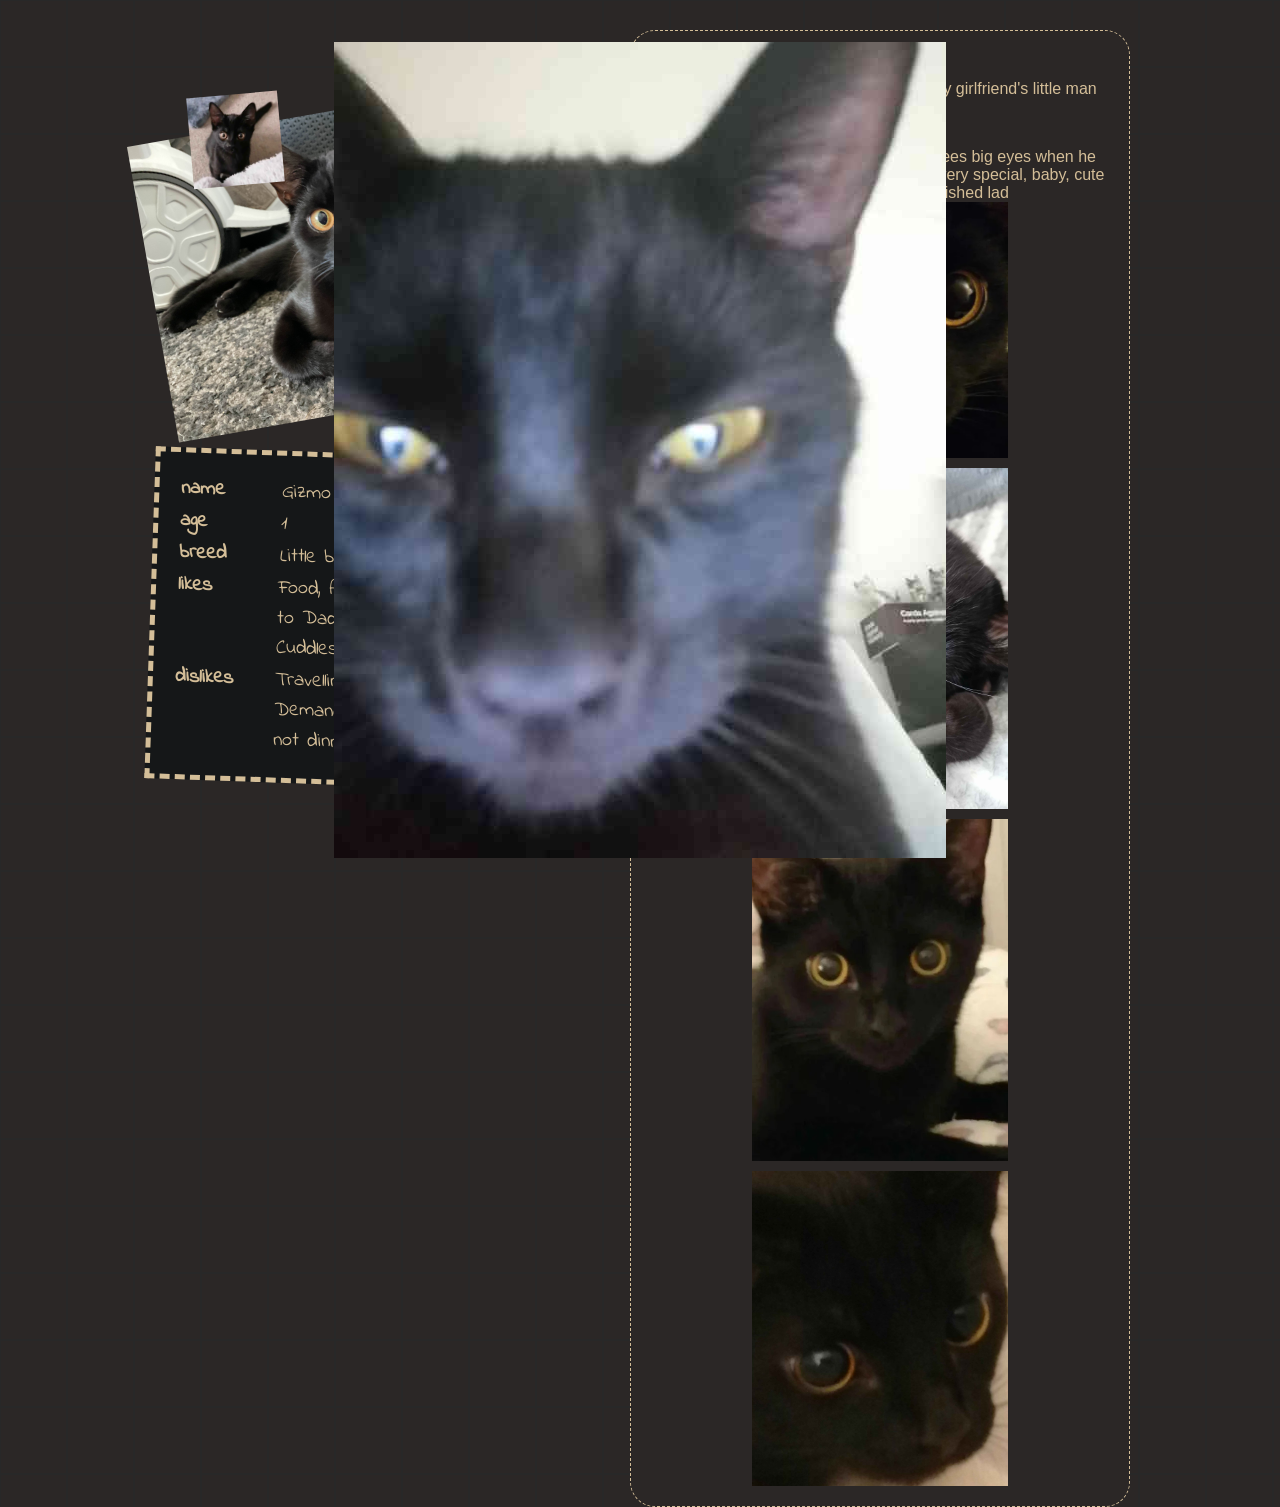
<file: gizmo/index.html>
<!doctype html>
<html lang="en">

<head>
    <meta name="description" content="a site about my cat gizmo" />
    <meta name="keywords" content="cats, gizmo, kitty, cute, pets, personal, gallery" />
    <meta name="author" content="Koru" />
    <meta charset="UTF-8" />
    <meta http-equiv="X-UA-Compatible" content="IE=edge" />
    <meta name="viewport" content="width=device-width, initial-scale=1.0" />
    <meta property="og:title" content="Gizmo" />
    <meta property="og:description" content="a site about me and my girlfriend's cat gizmo" />
    <meta property="og:image" content="https://korumeow.dev/gizmo/sitebox.jpg" />
    <meta property="og:type" content="website" />
    <link rel="apple-touch-icon" href="apple-touch-icon.png" />
    <style>
        @font-face {
            font-family: Flower;
            src: url('../font/flower.ttf');
        }

        body {
            background-image: url("./background.png");
            background-repeat: repeat;
            margin: 0;
            font-family: "Poetsen One", sans-serif;
            max-width: 100vw;
        }

        * {
            margin: 0;
            padding: 0;
            max-width: 100vw;
        }

        html,
        body {
            overflow-x: hidden;
            width: 100%;
            max-width: 100vw;
        }

        p {
            margin-block-start: 0;
            margin-block-end: 0;
        }

        h1 {
            margin: 0;
            text-align: center;
        }

        a {
            color: #d4be98;
        }

        a:hover {
            color: #e9dccc;
        }

        .container {
            color: #d4be98;
            margin: 30px 150px 0 150px;
            display: flex;
            flex-direction: row;
            gap: 80px;
        }

        .container nav {
            display: flex;
            flex-direction: row;
            gap: 5px;
            align-items: center;
            justify-content: center;
        }

        .container .gizmo-sidebar {
            flex-basis: 25%;
            margin-top: 80px;
            position: relative;
        }

        .container .gizmo-sidebar img {
            max-width: 400px;
        }

        .rotate img {
            transform: rotate(-10deg);
        }

        .container .gizmo-sidebar .gizmo-info {
            margin-top: 40px;
            border: dashed 5px #d4be98;
            display: inline-block;
            width: 100%;
            padding: 1em;
            line-height: 1.5em;
            color: #d4be98;
            background: #151718;
            font-family: Flower, cursive;
            text-align: left;
            font-size: 20px;
            transform: rotate(2deg);
        }

        .container .gizmo-sidebar .gizmo-info table th {
            vertical-align: baseline;
            width: 25%;
        }

        .container .gizmo-sidebar .gizmo-info table td {
            width: 75%;
        }

        .container .main {
            background-color: #2b2726;
            flex-basis: 75%;
            border: 1px dashed #d4be98;
            border-radius: 25px;
            padding: 20px;
            text-align: center;
        }

        .divider {
            display: block;
            margin: 10px auto;
        }

        @media screen and (max-width: 1092px) {
            .container {
                margin: 0 20px;
                flex-direction: column;
                gap: 25px;
            }

            .container .main {
                z-index: 1;
            }

            .container .gizmo-sidebar .rotate img {
                width: 100%;
                max-width: unset;
            }

            .container .gizmo-sidebar .gizmo-info {
                width: calc(100% - 50px);
            }

            .divider {
                width: 100%;
            }
        }

        @keyframes fadein {
            0% {
                opacity: 0;
            }

            50% {
                opacity: 0;
            }

            100% {
                opacity: 1;
            }
        }

        .centered {
            position: absolute;
            top: 50%;
            left: 50%;
            transform: translateX(-50%) translateY(-50%);
        }

        .flex-container {
            display: flex;
            flex-wrap: wrap;
            gap: 10px;
            align-items: center;
            justify-content: center;
        }

        .flex-container img {
            width: 256px;
            max-width: calc(100% - 20px);
            height: auto;
        }
    </style>
    <title>gizmo</title>
</head>

<body>
    <div class="container">
        <div class="gizmo-sidebar">
            <div class="taped">
                <div class="rotate" style="position: relative;">
                    <img src="sitebox.jpg" />
                    <img src="smol.jpg"
                        style="transform: translateY(-50%) rotate(-5deg); position: absolute; top:10%; left: 10%; width: auto;"
                        height="30%" />
                    <img src="look.jpg"
                        style="transform: translateY(-50%) rotate(5deg); position: absolute; top:80%; left: 70%; width: auto;"
                        height="40%" />
                </div>
            </div>
            <div class="gizmo-info">
                <table>
                    <tr>
                        <th>name</th>
                        <td>Gizmo</td>
                    </tr>
                    <tr>
                        <th>age</th>
                        <td>1</td>
                    </tr>
                    <tr>
                        <th>breed</th>
                        <td>Little baby boy</td>
                    </tr>
                    <tr>
                        <th>likes</th>
                        <td>
                            Food, Attacking Mums Feet, Going to Dad's house
                            Climbing On Doors, Cuddles.
                        </td>
                    </tr>
                    <tr>
                        <th>dislikes</th>
                        <td>Travelling, Being Ignored When Demanding for Dinner (When it's not dinner time)</td>
                    </tr>
                </table>
            </div>
        </div>
        <div class="main">
            <nav>
                <a href="/">home</a>
                <p>🐈‍⬛</p>
            </nav>
            <div class="divider"></div>
            <p style="text-align: center; margin-bottom: 14px;">
                this is a website dedicated to me and my girlfriend's little man
            </p>

            <p>
                epic paragraph
            </p>
            <br />
            <p>
                gizmo is very special babey, hims got hees big eyes when he happy
                purr the car kitty he loves, gizmo very special, baby, cute boy, so handsome, distinguished lad
            </p>

            <div class="flex-container">
                <img src="./gallery/IMG_20240902_005443_1.jpg" alt="Image 1">
                <img src="./gallery/IMG_20240916_124411.jpg" alt="Image 2">
                <img src="./gallery/IMG_20240920_231928.jpg" alt="Image 3">
                <img src="./gallery/PicsArt_09-02-11.58.47.jpg" alt="Image 4">
            </div>
        </div>
    </div>

    <img src="./goober.jpg" style="animation: fadein 120s linear; pointer-events: none;" class="centered">
</body>
</html>
</file>
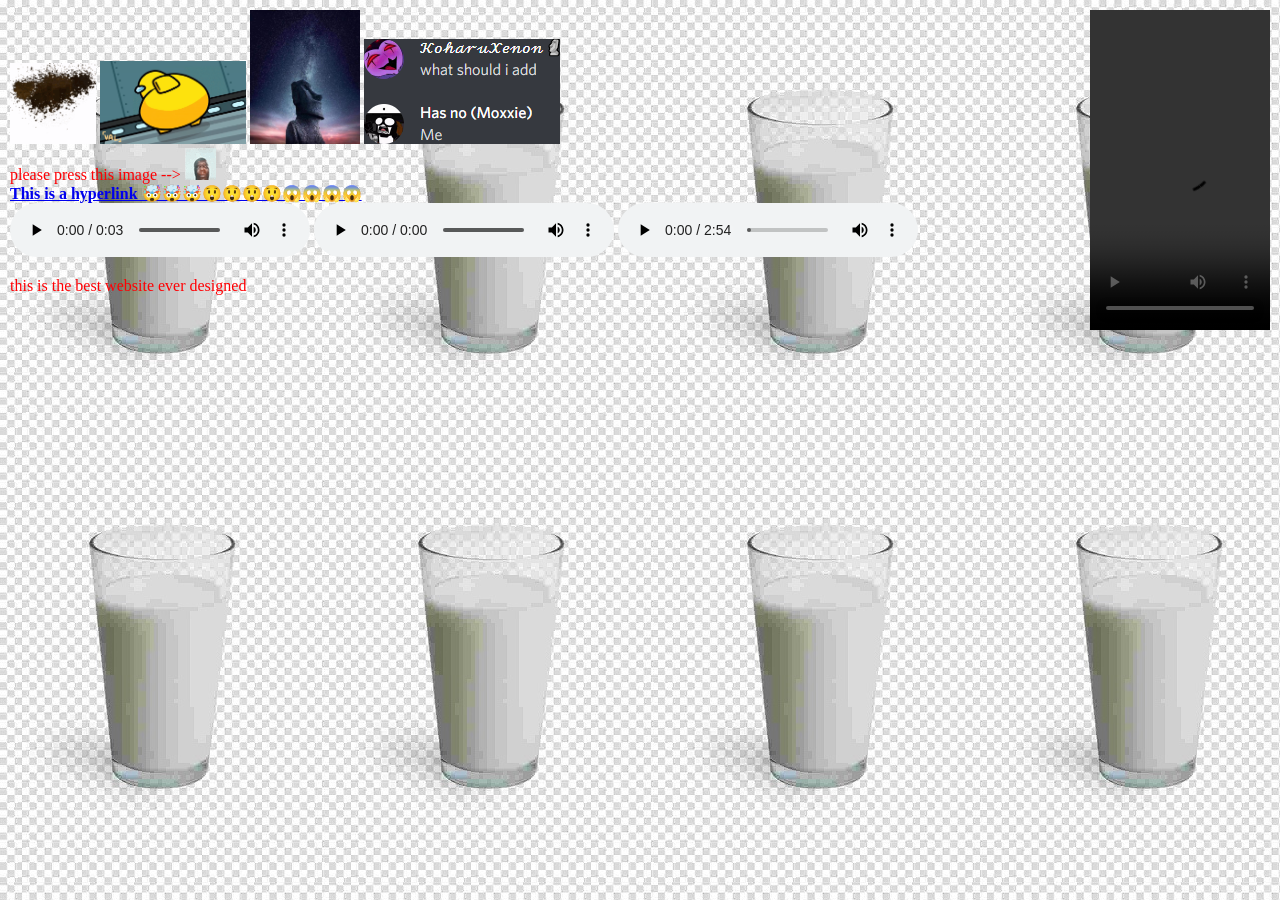
<file: website/index.html>
<!doctype html>
<html>

<head>
  <meta charset="utf-8">
  <meta name="viewport" content="width=device-width, initial-scale=1.0">
  <title>Website moment absolute fucking website</title>
  <link rel="icon" href="favicon.ico" type="image/x-icon" />
  <style type="text/css">
    body {
      background-image: url(milk.jpg);
      background-repeat: repeat;
      background-size: unset;
      width: 100vw;
      height: 100vh;
      padding: 0;
      margin: 0;
      overflow: hidden;
    }

    #hoverfuni:hover {
      background-image: url("image0.gif") !important;
    }

    body,
    td,
    th {
      font-family: "Comic Sans MS";
      color: #FF0004;
    }
  </style>
</head>

<div style="left: 10px; top:10px; position: absolute;">
  <div>
    <img src="crying-emoji-dies.gif" width="86" height="81" />
    <img src="c57.gif" width="146" height="83" />
    <img src="20211020_193456.jpg" width="110" height="134" />
    <img src="me.png" width="196" height="105" />
  </div>

  <div>
    please press this image -->
    <a href="https://www.youtube.com/watch?v=dQw4w9WgXcQ" target="new">
      <span id="hoverfuni" style="width: 31px; height: 32px; background-image: url(image0.png); display: inline-block;">
    </a>
  </div>

  <a href="https://www.youtube.com/channel/UCREJD8oYr2139019FR1547g" target="new">
    <strong>This is a hyperlink 🤯🤯🤯😲😲😲😲😱😱😱😱</strong>
  </a>

  <div>
    <audio controls>
      <source src="Vine-boom-sound-effect.mp3" type="audio/mp3">
    </audio>

    <audio title="bruh" controls="controls">
      <source src="Bruh.mp3" type="audio/mp3">
    </audio>

    <audio controls>
      <source src="Caramelldansen_Japanese_video_version.mp3" type="audio/mp3">
    </audio>
  </div>

  <p>this is the best website ever designed</p>
</div>

<video width="180" height="320" controls="controls" style="position: absolute; right: 10px; top: 10px;">
  <source src="mov_moment.mp4" type="video/mp4">
</video>

</html>
</file>
